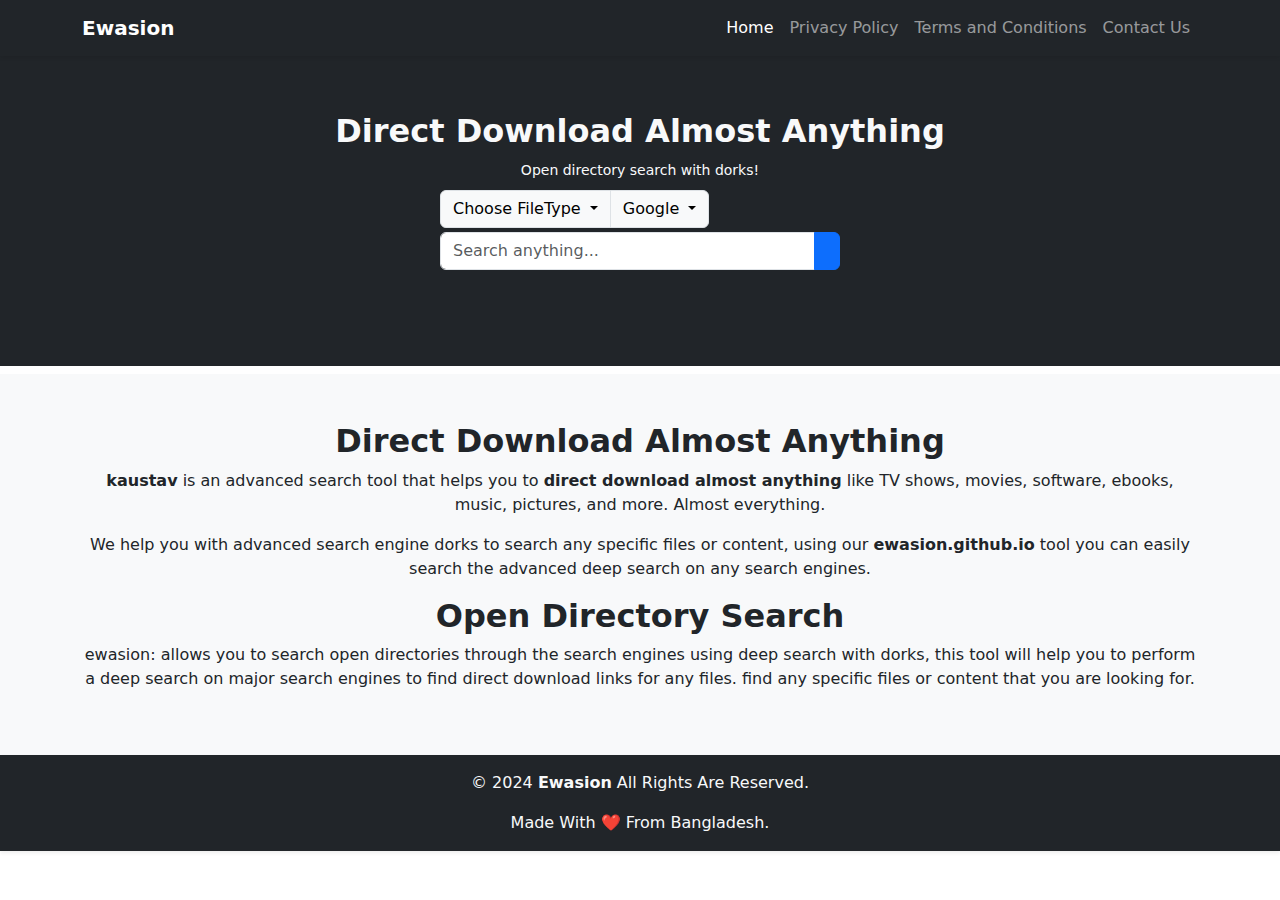
<file: index.html>
<!doctype html>

<html lang="en">  
	<head>  
		<!-- Yandex.RTB -->  
		<script>window.yaContextCb=window.yaContextCb||[]</script>  
		<script src="https://yandex.ru/ads/system/context.js" async></script>  
		<meta charset="UTF-8" />  
		<meta name="viewport" content="width=device-width, initial-scale=1" />  
		<meta name="yandex-verification" content="96f8b589379aede8" />  
		<meta name="google-site-verification" content="I5Ey9Cj-aSVyMkvrZSz0kL8EuKaZz-Cts2eFJqbMFgc" />  
		<title>ewasion: Direct Download Almost Anything [UPDATED]</title>  
		<!-- SEO META -->  
		<meta name="description" content="kaustav: direct download almost anything like TV Series, Movies, Books, music, software, games, apk, and more. Take advantage of the powerful advanced search." />  
		<meta name="keywords" content="download,movies,games,music,softwares,epub,ebooks,pdf,mp3,songs,direct download,torrents,apk" />  
		<meta property="og:title" content="kaustav: Direct Download Almost Anything [UPDATED]" />  
		<meta property="og:type" content="website" />  
		<meta property="og:url" content="https://ewasion2.github.io/" />  
		<meta property="og:image" content="https://ewasion2.github.io/static/images/site-image.png" />  
		<meta property="og:site_name" content="GitHub Pages" />  
		<meta property="og:description" content="kaustav: direct download almost anything like TV Series, Movies, Books, music, software, games, apk, and more. Take advantage of the powerful advanced search." />  
		<meta name="twitter:card" content="summary_large_image" />  
		<meta name="robots" content="index, follow" />  
		<link rel="canonical" href="https://ewasion2.github.io/" />  
		<meta name="theme-color" content="#ffffff" />  
        	<link rel="shortcut icon" href="https://ewasion2.github.io/static/images/favicon.png" />  
		<!-- END SEO META -->  
		<link href="https://cdn.jsdelivr.net/npm/bootstrap@5.3.3/dist/css/bootstrap.min.css" rel="stylesheet" media="all" />  
		<link rel="stylesheet" href="https://ewasion2.github.io/static/css/icons/icons.css?v=66dda74f93c80" defer="" />  
		<link rel="stylesheet" href="https://ewasion2.github.io/static/css/fonts/fonts.css?v=66dda74f93c82" defer="" />  
		<link rel="stylesheet" href="https://ewasion2.github.io/static/css/style.css?v=66dda74f93c83" />  
		<script>  
            const baseUrl = 'https://ewasion2.github.io';  
       	</script>  
		<script id="script">  
			var s = document.createElement("script")  
			s.src = "https://notix.io/ent/current/enot.min.js"  
			s.onload = function (sdk) {  
				sdk.startInstall(  
					{  
						"appId": "100828c1f6742e4760760255cd1a7c3",  
						"loadSettings": false,  
						//"step0": "onPermissionCanAsk",  
						"step0": "skip",  
						"view": "native",  
					}  
				)  
				sdk.SDKCaller.onPermissionAllowed(() => {  
					ga_send_event("push_subscribe");  
				});  
			}  
			document.head.append(s)  
		</script>  
		<script>  
		    /* Event Sender For Google Analytics */  
		    var ga_send_event = ( event_name ) => {  
		    	if( typeof gtag == 'function' ){  
		    		gtag( 'event', event_name, {event_name:event_name} );  
		    	}  
		    }  
		</script>  
	</head>  
    <body>  
	<header>  
		<nav class="navbar navbar-expand-lg bg-dark navbar-dark shadow-sm">  
			<div class="container">  
				<a class="navbar-brand fw-bold" href="/">Ewasion</a>  
				<button class="navbar-toggler rounded-0 border-0" type="button" data-bs-toggle="collapse" data-bs-target="#navbarNav" aria-controls="navbarNav" aria-expanded="false" aria-label="Toggle navigation">  
					<span class="navbar-toggler-icon"></span>  
				</button>  
				<div class="collapse navbar-collapse" id="navbarNav">  
					<ul class="navbar-nav ms-auto">  
						<li class="nav-item">  
							<a class="nav-link active" aria-current="page" href="/">Home</a>  
						</li>  
						<li class="nav-item">  
							<a class="nav-link" href="https://www.freeprivacypolicy.com/live/ca4ed567-3499-4295-899a-207c6031074c">Privacy Policy</a>  
						</li>  
						<li class="nav-item">  
							<a class="nav-link" href="https://www.freeprivacypolicy.com/live/6607ed60-5dc6-43d1-935c-4649a214e88f">Terms and Conditions</a>  
						</li>  
						<li class="nav-item">  
							<a class="nav-link" href="https://forms.gle/r6t4SRMVW3KPwseT9">Contact Us</a>  
						</li>  
					</ul>  
				</div>  
			</div>  
		</nav>  
	</header>  
    <div class="bg-dark">  
        <div class="container py-5">  
            <div class="py-2 text-center mb-0">  
                <h1 class="fs-2 text-light fw-bold">Direct Download Almost Anything</h1>  
                <small class="text-light">Open directory search with dorks!</small>  
            </div>  
            <form action="javascript:void(0)" id="doSearch" class="m-auto mt-0 mb-5" style="max-width:400px;width:100%;">  
                <input type="hidden" value="" id="fileType" />  
                <input type="hidden" value="google" id="engine" />  
                <input type="hidden" value="all" id="searchType" />  
                <div class="row row-cols-1">  
                    <div class="col">  
                    <div class="input-group">  
                            <div class="dropdown">  
                                <button class="btn btn-light dropdown-toggle rounded-end-0 border" type="button" data-bs-toggle="dropdown" aria-expanded="false" id="fileTypeBTN">  
                                    Choose FileType  
                                </button>  
                                <ul class="dropdown-menu shadow-sm" style="font-size:14px;">  
                                    <li><span class="dropdown-item" onclick="set_file_type('video', this)"><i class="bi bi-film"></i> Tv/Movies/Video</span></li>  
                                    <li><span class="dropdown-item" onclick="set_file_type('ebook', this)"><i class="bi bi-book-fill"></i> Books</span></li>  
                                    <li><span class="dropdown-item" onclick="set_file_type('audio', this)"><i class="bi bi-music-note-beamed"></i> Music</span></li>  
                                    <li><span class="dropdown-item" onclick="set_file_type('archive', this)"><i class="bi bi-disc-fill"></i> Software/ISO/DMG/Games</span></li>  
                                    <li><span class="dropdown-item" onclick="set_file_type('picture', this)"><i class="bi bi-image"></i> Images</span></li>  
                                    <li><span class="dropdown-item" onclick="set_file_type('all', this)"><i class="bi bi-asterisk"></i> Others</span></li>  
                                </ul>  
                            </div>  
                            <div class="dropdown">  
                                <button class="btn btn-light dropdown-toggle rounded-start-0 border" type="button" data-bs-toggle="dropdown" aria-expanded="false" id="engineBTN">  
                                    <i class="bi bi-search"></i> Google  
                                </button>  
                                <ul class="dropdown-menu shadow-sm" style="font-size:14px;">  
                                    <li><span class="dropdown-item" onclick="set_engine('google', this)">Google</span></li>  
                                    <li><span class="dropdown-item" onclick="set_engine('bing', this)">Bing</span></li>  
                                    <li><span class="dropdown-item" onclick="set_engine('duckduckgo', this)">Duckduckgo</span></li>  
                                    <li><span class="dropdown-item" onclick="set_engine('startpage', this)">StartPage</span></li>  
                                    <li><span class="dropdown-item" onclick="set_engine('filepursuit', this)">FilePursuit</span></li>  
                                </ul>  
                            </div>  
                        </div>  
                    </div>  
                    <div class="col mt-1">  
                        <div class="input-group">  
                            <input type="text" id="searchInput" placeholder="Search anything..." class="form-control" />  
                            <button type="submit" id="doSearch" class="btn btn-md btn-primary" aria-label="search" role="button"><i class="bi bi-search"></i></button>  
                        </div>  
                    </div>  
                </div>  
            </form>  
        </div>  
    </div>  
	<div class="text-center py-1">  
		<!-- Yandex.RTB R-A-12135435-6 -->  
		<div id="yandex_rtb_R-A-12135435-6"></div>  
		<script>  
		window.yaContextCb.push(() => {  
		    Ya.Context.AdvManager.render({  
		        "blockId": "R-A-12135435-6",  
		        "renderTo": "yandex_rtb_R-A-12135435-6",  
		        "type": "feed"  
		    })  
		})  
		</script>  
	</div>  
    <div class="bg-light p-3 py-5">  
        <div class="container text-center">  
            <h2 class="fw-bold">Direct Download Almost Anything</h2>  
            <p><strong>kaustav</strong> is an advanced search tool that helps you to <b>direct download almost anything</b> like TV shows, movies, software, ebooks, music, pictures, and more. Almost everything.</p>  
            <p>We help you with advanced search engine dorks to search any specific files or content, using our <strong>ewasion.github.io</strong> tool you can easily search the advanced deep search on any search engines.</p>  
	    <h2 class="fw-bold">Open Directory Search</h2>  
	    <p>ewasion: allows you to search open directories through the search engines using deep search with dorks, this tool will help you to perform a deep search on major search engines to find direct download links for any files. find any specific files or content that you are looking for.</p>  
        </div>  
    </div>  <!-- Yandex.RTB R-A-12135435-5 -->  
<script>  
window.yaContextCb.push(() => {  
    Ya.Context.AdvManager.render({  
        "blockId": "R-A-12135435-5",  
        "type": "floorAd",  
        "platform": "desktop"  
    })  
})  
</script>  
<!-- Yandex.RTB R-A-12135435-2 -->  
<script>  
window.yaContextCb.push(() => {  
    Ya.Context.AdvManager.render({  
        "blockId": "R-A-12135435-2",  
        "type": "floorAd",  
        "platform": "touch"  
    })  
})  
</script>  
	<div class="shadow-sm mb-0 bg-dark">  
		<footer class="py-3 container">  
			<p class="text-center text-light d-block">© 2024 <b>Ewasion</b> All Rights Are Reserved.</p>  
			<span class="d-block text-light text-center">Made With ❤️ From Bangladesh.</span>  
		</footer>  
	</div>  
    <!-- Footer Area -->  
	<script src="https://ewasion2.github.io/static/js/bootstrap.min.js?v=66dda74f93d59"></script>  
	<script src="https://ewasion2.github.io/static/js/app.min.js?v=66dda74f93d5c"></script>  
<!-- Yandex.Metrika counter -->  
<script type="text/javascript" >  
   (function(m,e,t,r,i,k,a){m[i]=m[i]||function(){(m[i].a=m[i].a||[]).push(arguments)};  
   m[i].l=1*new Date();  
   for (var j = 0; j < document.scripts.length; j++) {if (document.scripts[j].src === r) { return; }}  
   k=e.createElement(t),a=e.getElementsByTagName(t)[0],k.async=1,k.src=r,a.parentNode.insertBefore(k,a)})  
   (window, document, "script", "https://mc.yandex.ru/metrika/tag.js", "ym");  
  
   ym(98274776, "init", {  
        clickmap:true,  
        trackLinks:true,  
        accurateTrackBounce:true  
   });  
</script>  
<noscript><div><img src="https://mc.yandex.ru/watch/98274776" style="position:absolute; left:-9999px;" alt="" /></div></noscript>  
<!-- /Yandex.Metrika counter -->  
</body>

</html>
</file>
